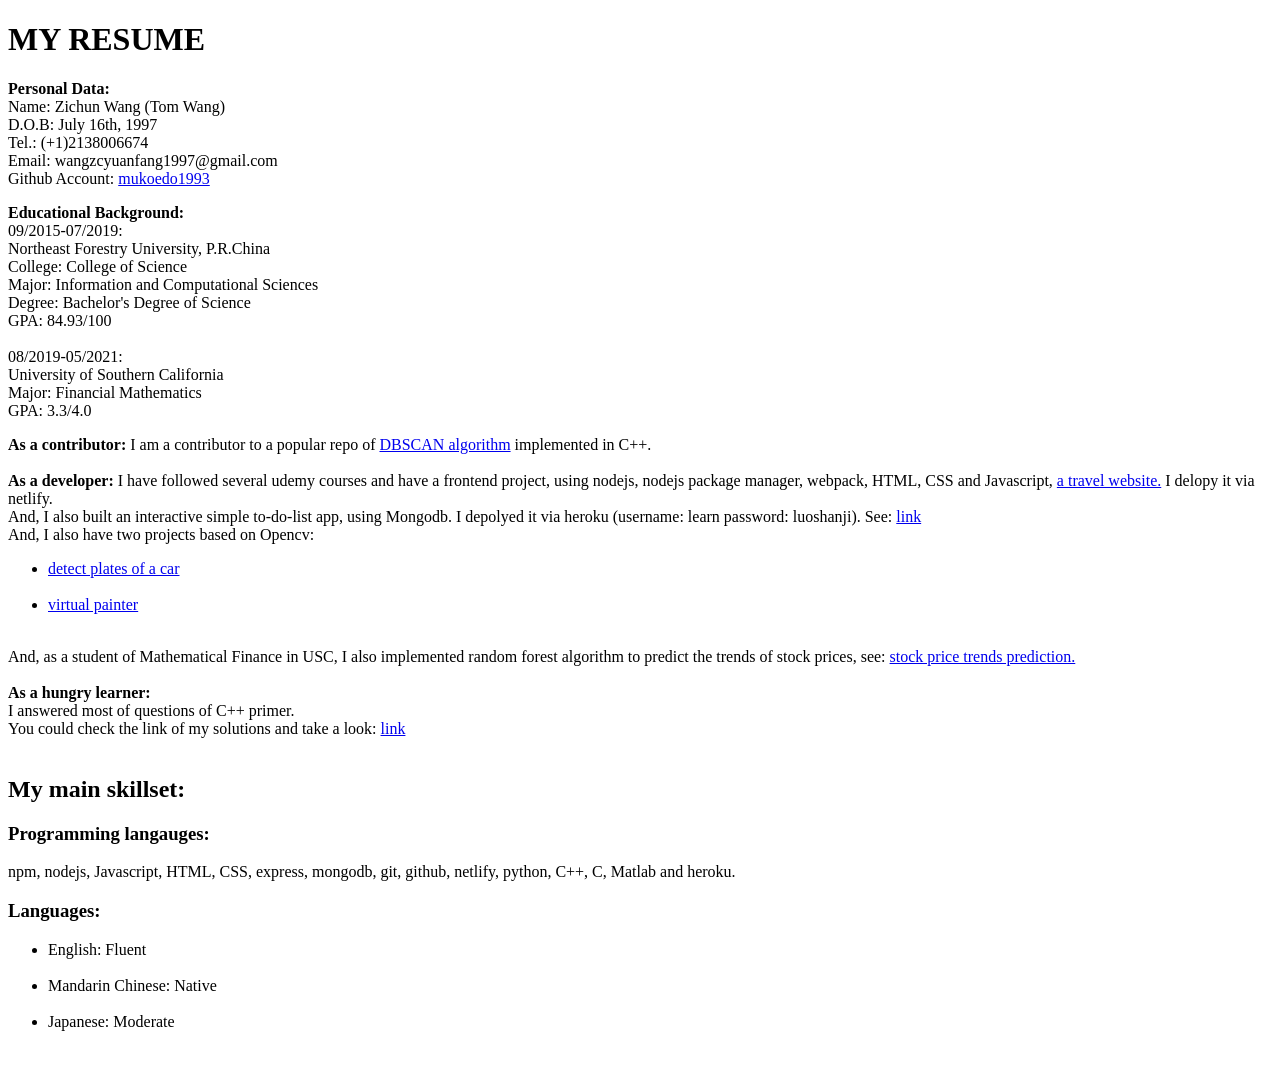
<file: app/index.html>
<!DOCTYPE html>
<html>
  <head>
    <meta name="viewport" content="width=device-width, initial-scale=1" />
    <link href='https://fonts.googleapis.com/css?family=Roboto:400,100,300,500,700' rel='stylesheet' type='text/css'>
    <title>Zichun Wang's Resume</title>
    <meta name="keywords" content="programming nodejs Javascript npm express">
    <meta name="description"
      content="Zichun Wang's Resume. He is seeking a job as a frontend/backend/full-stack developer.">
  </head>

  
  <body>
   <header>
     <h1>
       MY RESUME
     </h1>

     <p class="contact">
       <strong>Personal Data:</strong><br>
       Name: Zichun Wang (Tom Wang)<br>
       D.O.B: July 16th, 1997<br>
       Tel.: (+1)2138006674<br>
       Email: wangzcyuanfang1997@gmail.com<br>
       Github Account: <a href="https://github.com/mukoedo1993" alt="mukoedo1993-github-account">mukoedo1993</a>
     </p>

 

   </header>
   <div class="basic-info">
   <p>
    <strong>Educational Background:</strong><br>
    09/2015-07/2019:<br> Northeast Forestry University, P.R.China<br>
                     College: College of Science<br>
                     Major: Information and Computational Sciences<br>
                     Degree: Bachelor's Degree of Science<br>
                     GPA: 84.93/100<br><br>
    08/2019-05/2021:<br> University of Southern California<br>
                     Major: Financial Mathematics<br>
                     GPA: 3.3/4.0<br>
  </p>
  </div>

    <!--start of class contributor-->
  <div class="contributor">
    <strong>As a contributor:</strong>
    I am a contributor to a popular repo of <a href="https://github.com/james-yoo/DBSCAN">DBSCAN algorithm</a> implemented in C++.<br>
  </div>
  <br>
     <!--end of class contributor-->

  <!--start of class developer-->
  <div class="developer">
    <strong>As a developer: </strong>
    I have followed several udemy courses and have a frontend project, using nodejs, nodejs package manager, webpack, HTML, CSS and Javascript,
     <a href="https://stupefied-spence-c25693.netlify.app/" alt="travel-website-project" class="travel-link">a travel website.</a>
     I delopy it via netlify.<br>
    And, I also built an interactive simple to-do-list app, using Mongodb. I depolyed it via heroku (username: learn password: luoshanji).
    See: <a href="https://to-do-list-mongodb-testapp.herokuapp.com/">link</a><br>
    And, I also have two projects based on Opencv:<br>
    <ul>
      <li><a href="https://github.com/mukoedo1993/license_plate_detector">detect plates of a car </a></li><br>
      <li><a href="https://github.com/mukoedo1993/Virtual-Painter">virtual painter </a></li><br>
    </ul>And, as a student of Mathematical Finance in USC, I also implemented random forest algorithm to predict the trends of stock prices, see:
    <a href="https://github.com/mukoedo1993/Math590_project/tree/master/Zichun%20Wang's%20Work">stock price trends prediction.</a>

  </div><br>
    <!--end of class developer-->


      <!--start of class learner-->
    <div class="learner">
      <strong>As a <span class="hungry">hungry</span> learner:</strong> <br>
      I answered most of questions of C++ primer.<br>
      You could check the link of my solutions and take a look:
      <a href="https://github.com/mukoedo1993/cpp_primer_solutions" class="CPP-primer">link</a>
    </div><br>
  
      <!--end of class learner-->

      <!-- start of class skill-set-->
  <div class="skillset">
    <h2>My main skillset:</h2>
    <h3>Programming langauges:</h3>
    <p>npm, nodejs, Javascript, HTML, CSS, express, mongodb, git, github, netlify, python, C++, C, Matlab and heroku.</p>
    <h3>Languages:</h3>
    <ul>
      <li>English: Fluent</li><br>
      <li>Mandarin Chinese: Native</li><br>
      <li>Japanese: Moderate</li><br>
    </ul>
    
  </div><br>
   <!-- end of class skill-set-->

  </body>
  
</html>
</file>
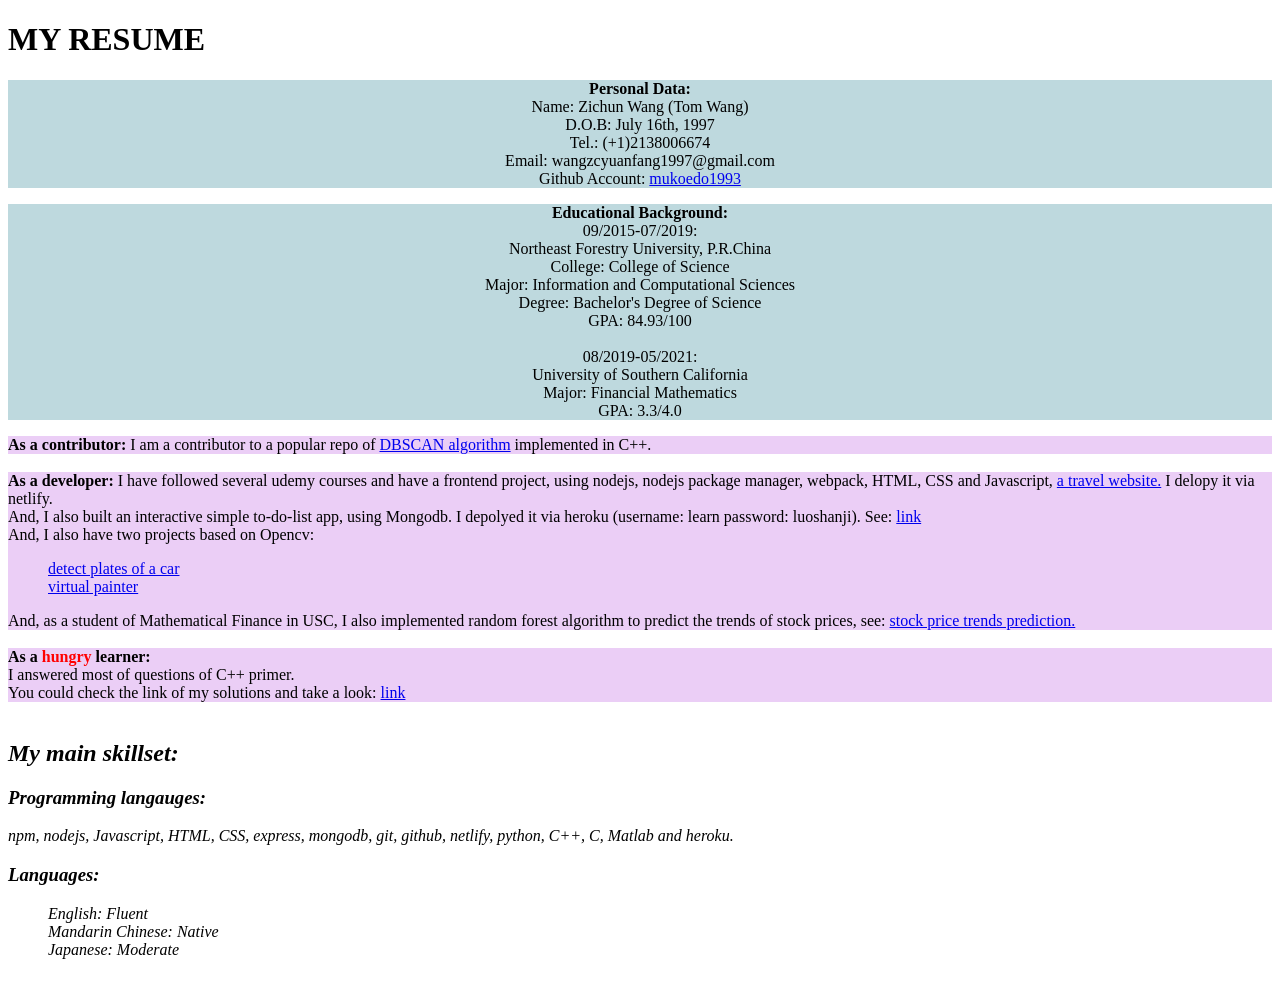
<file: docs/index.html>
<!doctype html><html><head><meta name="viewport" content="width=device-width,initial-scale=1"/><link href="https://fonts.googleapis.com/css?family=Roboto:400,100,300,500,700" rel="stylesheet"><title>Zichun Wang's Resume</title><meta name="keywords" content="programming nodejs Javascript npm express"><meta name="description" content="Zichun Wang's Resume. He is seeking a job as a frontend/backend/full-stack developer."><script defer="defer" src="372.5437ed440ed58fdc6a0c.js"></script><script defer="defer" src="main.b6fc7572751edf5ef788.js"></script><link href="styles.b6fc7572751edf5ef788.css" rel="stylesheet"></head><body><header><h1>MY RESUME</h1><p class="contact"><strong>Personal Data:</strong><br>Name: Zichun Wang (Tom Wang)<br>D.O.B: July 16th, 1997<br>Tel.: (+1)2138006674<br>Email: wangzcyuanfang1997@gmail.com<br>Github Account: <a href="https://github.com/mukoedo1993" alt="mukoedo1993-github-account">mukoedo1993</a></p></header><div class="basic-info"><p><strong>Educational Background:</strong><br>09/2015-07/2019:<br>Northeast Forestry University, P.R.China<br>College: College of Science<br>Major: Information and Computational Sciences<br>Degree: Bachelor's Degree of Science<br>GPA: 84.93/100<br><br>08/2019-05/2021:<br>University of Southern California<br>Major: Financial Mathematics<br>GPA: 3.3/4.0<br></p></div><div class="contributor"><strong>As a contributor:</strong> I am a contributor to a popular repo of <a href="https://github.com/james-yoo/DBSCAN">DBSCAN algorithm</a> implemented in C++.<br></div><br><div class="developer"><strong>As a developer: </strong>I have followed several udemy courses and have a frontend project, using nodejs, nodejs package manager, webpack, HTML, CSS and Javascript, <a href="https://stupefied-spence-c25693.netlify.app/" alt="travel-website-project" class="travel-link">a travel website.</a> I delopy it via netlify.<br>And, I also built an interactive simple to-do-list app, using Mongodb. I depolyed it via heroku (username: learn password: luoshanji). See: <a href="https://to-do-list-mongodb-testapp.herokuapp.com/">link</a><br>And, I also have two projects based on Opencv:<br><ul><li><a href="https://github.com/mukoedo1993/license_plate_detector">detect plates of a car</a></li><br><li><a href="https://github.com/mukoedo1993/Virtual-Painter">virtual painter</a></li><br></ul>And, as a student of Mathematical Finance in USC, I also implemented random forest algorithm to predict the trends of stock prices, see: <a href="https://github.com/mukoedo1993/Math590_project/tree/master/Zichun%20Wang's%20Work">stock price trends prediction.</a></div><br><div class="learner"><strong>As a <span class="hungry">hungry</span> learner:</strong><br>I answered most of questions of C++ primer.<br>You could check the link of my solutions and take a look: <a href="https://github.com/mukoedo1993/cpp_primer_solutions" class="CPP-primer">link</a></div><br><div class="skillset"><h2>My main skillset:</h2><h3>Programming langauges:</h3><p>npm, nodejs, Javascript, HTML, CSS, express, mongodb, git, github, netlify, python, C++, C, Matlab and heroku.</p><h3>Languages:</h3><ul><li>English: Fluent</li><br><li>Mandarin Chinese: Native</li><br><li>Japanese: Moderate</li><br></ul></div><br></body></html>
</file>
<file: docs/styles.b6fc7572751edf5ef788.css>
.contact{display:block}.basic-info,.contact{background-color:rgba(41,130,146,.3);margin:0;padding:0;text-align:center}.contributor,.developer,.learner{background-color:rgba(188,95,224,.3);margin:0;padding:0}.hungry{color:red}.skillset{font-style:italic}li{display:block;float:left;margin:0;padding:0}.CPP-primer{border:1px;border-radius:50%}
</file>
